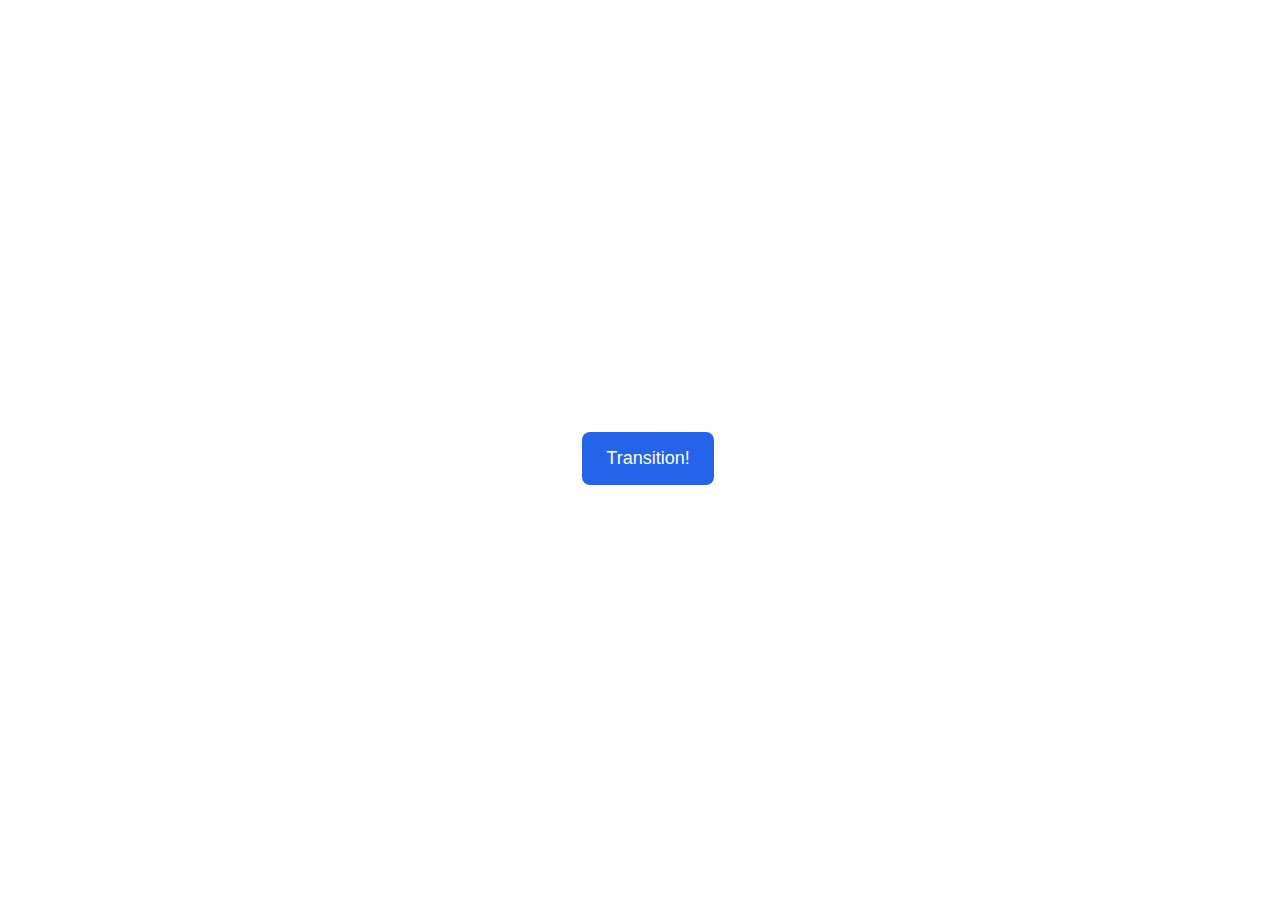
<file: animation/01-button-hover/index.html>
<!DOCTYPE html>
<html lang="en">
  <head>
    <meta charset="UTF-8" />
    <meta http-equiv="X-UA-Compatible" content="IE=edge" />
    <meta name="viewport" content="width=device-width, initial-scale=1.0" />
    <title>Button Hover</title>
    <link rel="stylesheet" href="style.css" />
  </head>
  <body>
    <div id="transition-container">
      <button>Transition!</button>
    </div>
  </body>
</html>
</file>
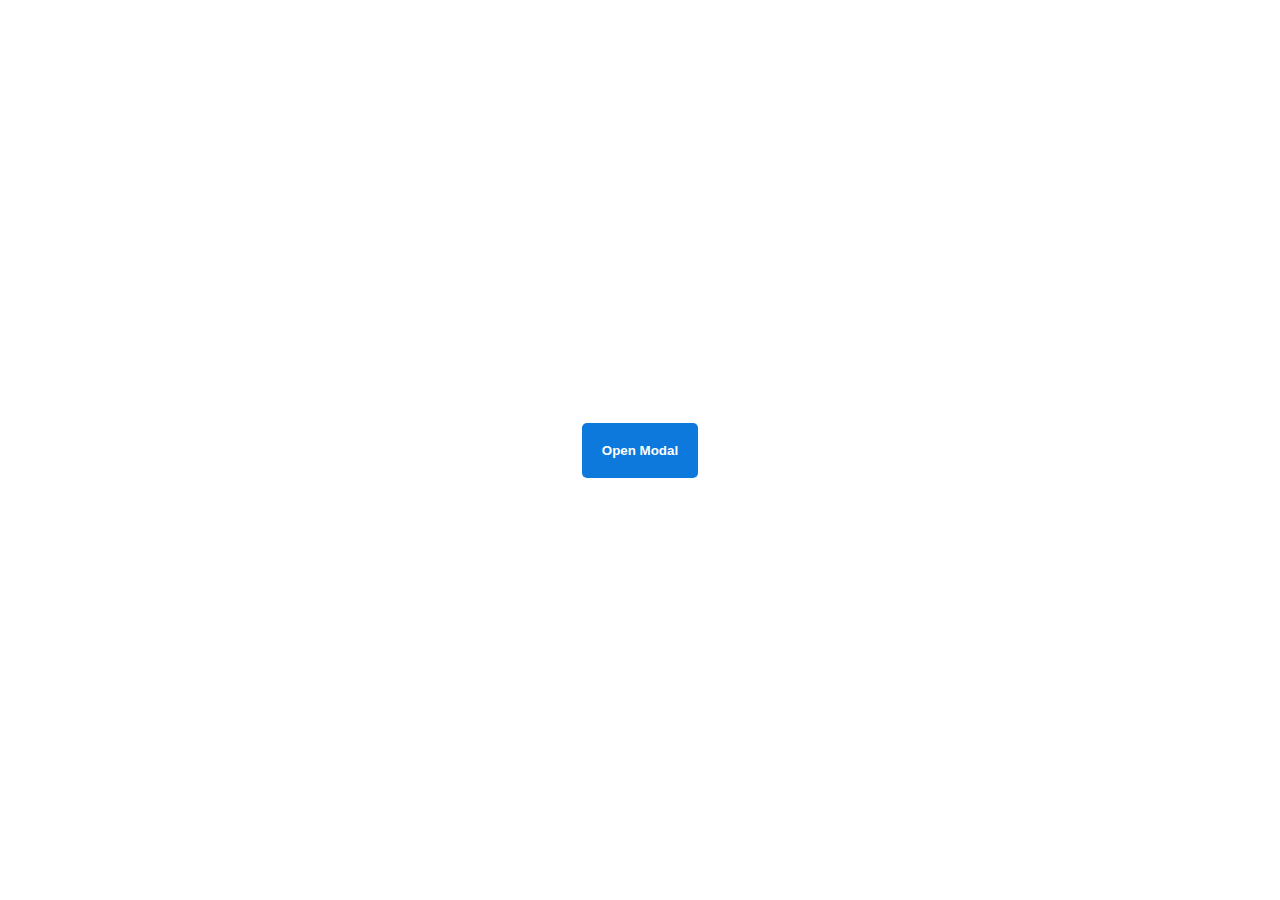
<file: animation/02-pop-up/index.html>
<!DOCTYPE html>
<html lang="en">
  <head>
    <meta charset="UTF-8" />
    <meta http-equiv="X-UA-Compatible" content="IE=edge" />
    <meta name="viewport" content="width=device-width, initial-scale=1.0" />
    <title>Popup</title>
    <link rel="stylesheet" href="style.css" />
  </head>
  <body>
    <div class="backdrop"></div>
    <div class="popup-modal">
      <h1>Look at me!</h1>
      <p>I'm a pop up dialog!</p>
      <button id="close-modal">Close Modal</button>
    </div>
    <div class="button-container">
      <button id="trigger-modal">Open Modal</button>
    </div>
    <script src="script.js"></script>
  </body>
</html>
</file>
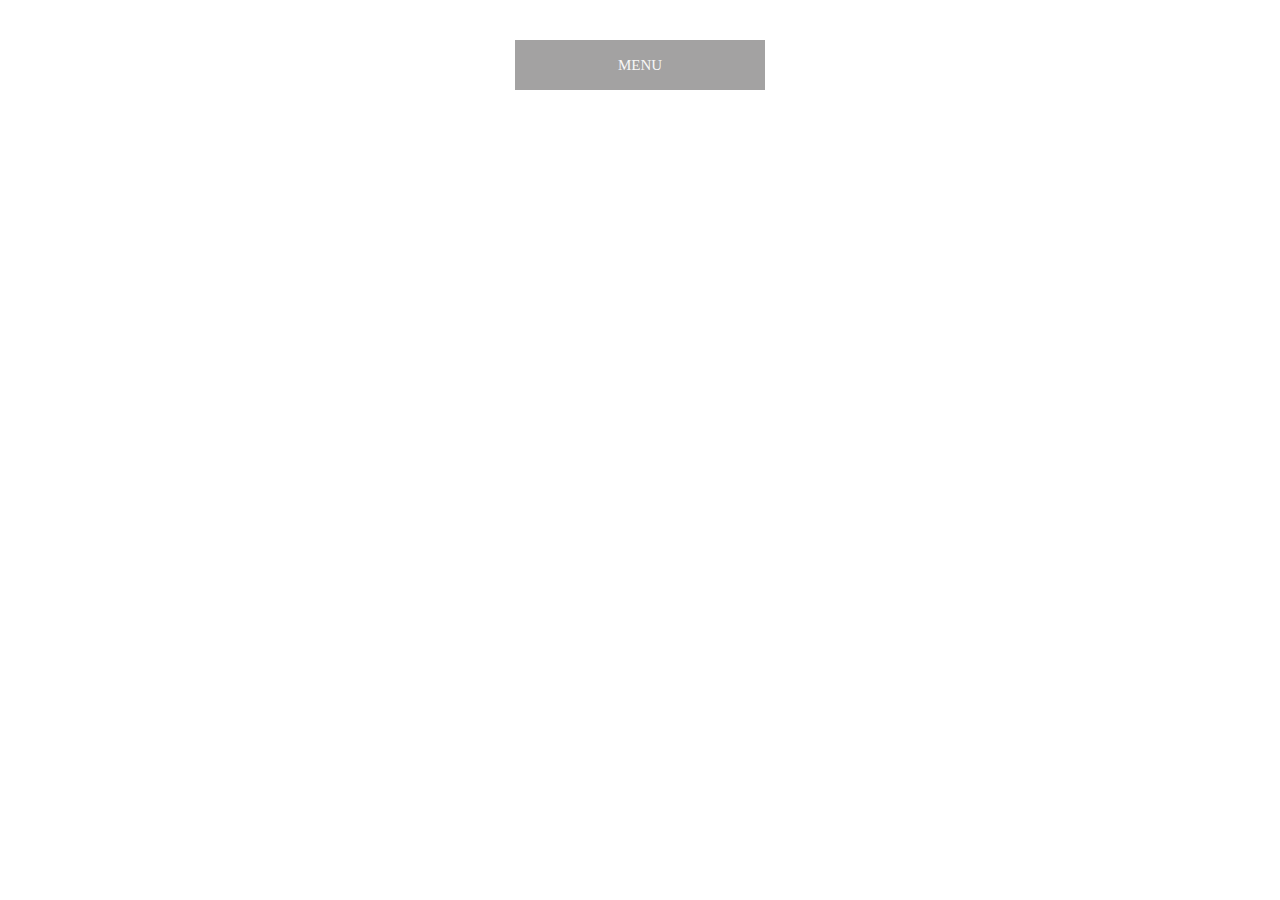
<file: animation/03-dropdown-menu/index.html>
<!DOCTYPE html>
<html lang="en">
  <head>
    <meta charset="UTF-8" />
    <meta http-equiv="X-UA-Compatible" content="IE=edge" />
    <meta name="viewport" content="width=device-width, initial-scale=1.0" />
    <title>Dropdown Menu</title>
    <link rel="stylesheet" href="style.css" />
  </head>
  <body>
    <div class="dropdown-container">
        <div class="menu-title">MENU</div>
        <ul class="dropdown-menu">
            <li>ITEM 1</li>
            <li>ITEM 2</li>
            <li>ITEM 3</li>
            <li>ITEM 4</li>
            <li>ITEM 5</li>
        </ul>
    </div>
    <script src="script.js"></script>
  </body>
</html>
</file>
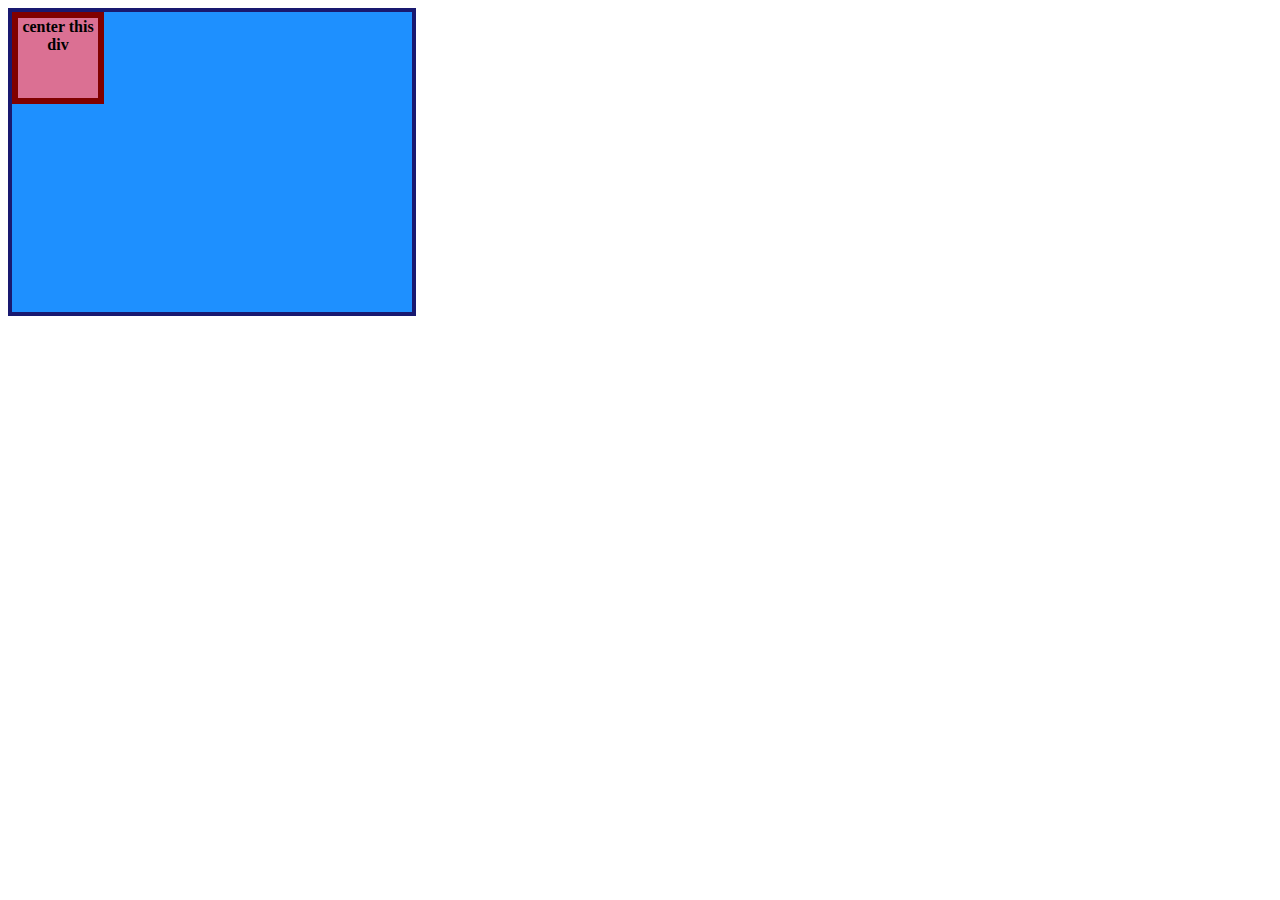
<file: flex/01-flex-center/index.html>
<!DOCTYPE html>
<html lang="en">
  <head>
    <meta charset="UTF-8">
    <meta http-equiv="X-UA-Compatible" content="IE=edge">
    <meta name="viewport" content="width=device-width, initial-scale=1.0">
    <title>CENTER THIS DIV</title>
    <link rel="stylesheet" href="style.css">
  </head>
  <body>
    <div class="container">
      <div class="box">center this div</div>
    </div>
  </body>
</html>
</file>
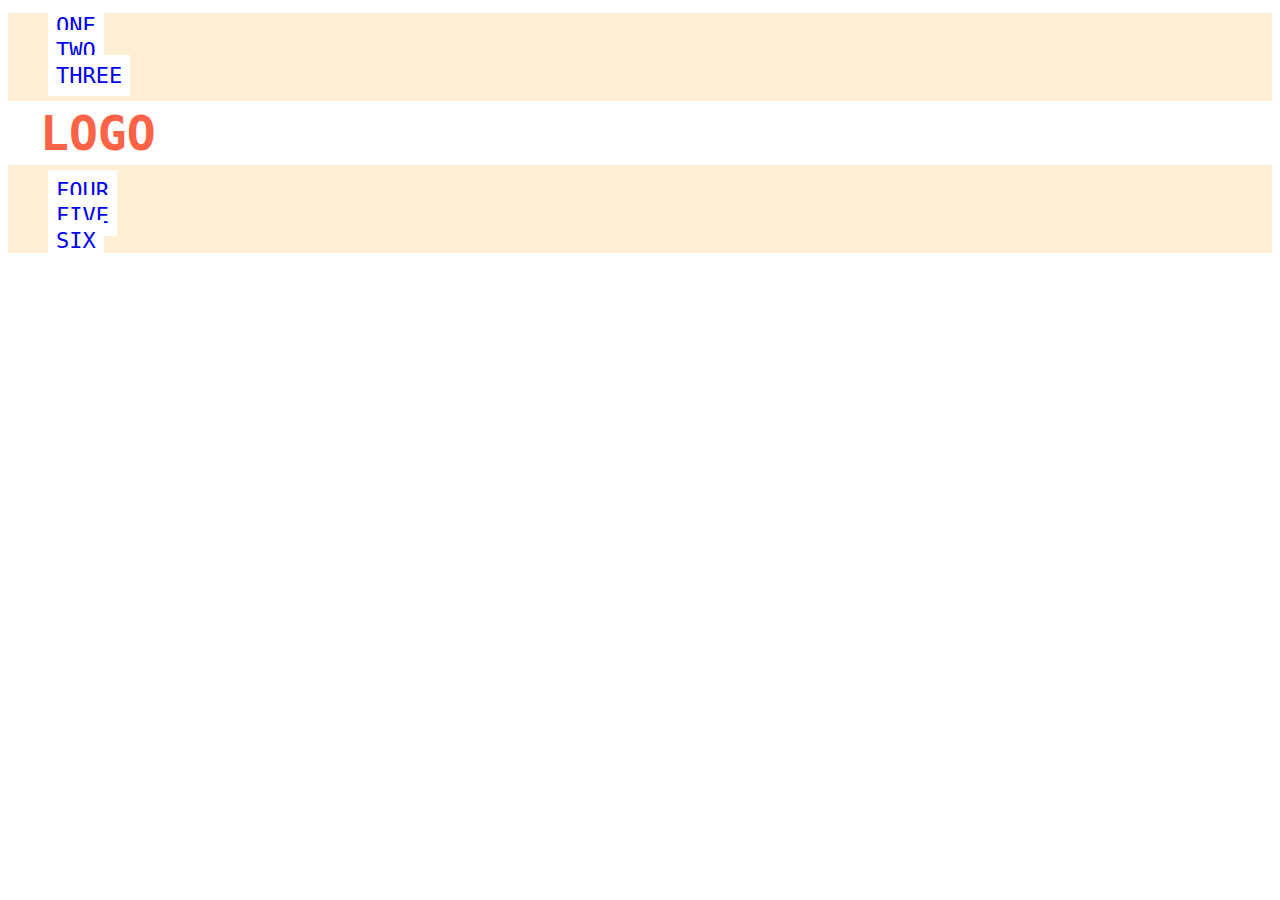
<file: flex/02-flex-header/index.html>
<!DOCTYPE html>
<html lang="en">
  <head>
    <meta charset="UTF-8">
    <meta http-equiv="X-UA-Compatible" content="IE=edge">
    <meta name="viewport" content="width=device-width, initial-scale=1.0">
    <title>Flex Header</title>
    <link rel="stylesheet" href="style.css">
  </head>
  <body>
    <div class="header">
      <div class="left-links">
        <ul>
          <li><a href="#">ONE</a></li>
          <li><a href="#">TWO</a></li>
          <li><a href="#">THREE</a></li>
        </ul>
      </div>
      <div class="logo">LOGO</div>
      <div class="right-links">
        <ul>
          <li><a href="#">FOUR</a></li>
          <li><a href="#">FIVE</a></li>
          <li><a href="#">SIX</a></li>
        </ul>
      </div>
    </div>
  </body>
</html>
</file>
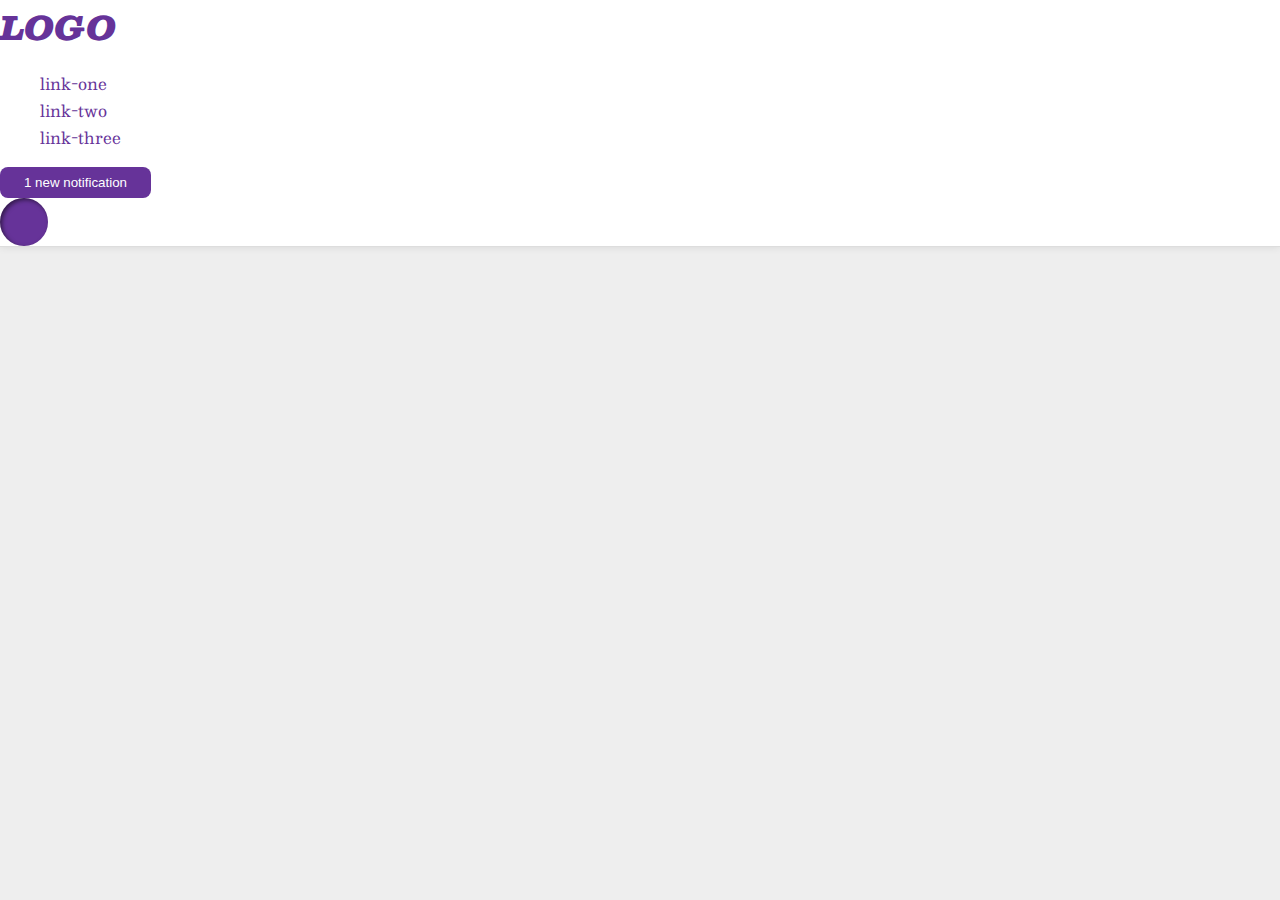
<file: flex/03-flex-header-2/index.html>
<!DOCTYPE html>
<html lang="en">
  <head>
    <meta charset="UTF-8">
    <meta http-equiv="X-UA-Compatible" content="IE=edge">
    <meta name="viewport" content="width=device-width, initial-scale=1.0">
    <title>Flex Header 2</title>
    <link rel="stylesheet" href="style.css">
  </head>
  <body>
    <div class="header">
      <div class="logo">
        LOGO
      </div>
      <ul class="links">
        <li><a href="https://google.com">link-one</a></li>
        <li><a href="https://google.com">link-two</a></li>
        <li><a href="https://google.com">link-three</a></li>
      </ul>
      <button class="notifications">
        1 new notification
      </button>
      <div class="profile-image"></div>
    </div>
  </body>
</html>
</file>
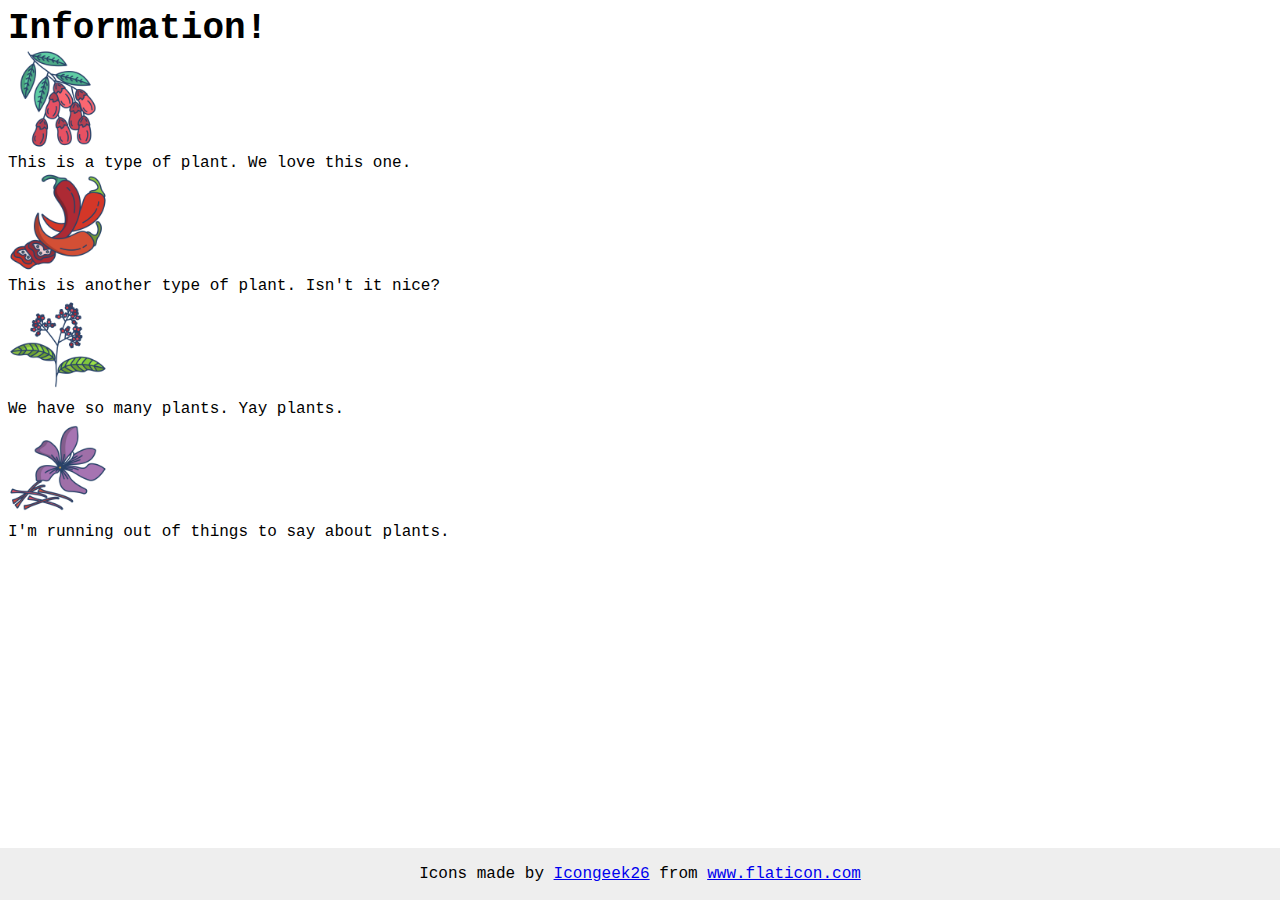
<file: flex/04-flex-information/index.html>
<!DOCTYPE html>
<html lang="en">
  <head>
    <meta charset="UTF-8">
    <meta http-equiv="X-UA-Compatible" content="IE=edge">
    <meta name="viewport" content="width=device-width, initial-scale=1.0">
    <title>Information</title>
    <link rel="stylesheet" href="style.css">
  </head>
  <body>
    <div class="title">Information!</div>

    <img src="./images/barberry.png" alt="barberry">
    <div class="text">This is a type of plant. We love this one.</div>

    <img src="./images/chilli.png" alt="chili">
    <div class="text">This is another type of plant. Isn't it nice?</div>

    <img src="./images/pepper.png" alt="pepper">
    <div class="text">We have so many plants. Yay plants.</div>

    <img src="./images/saffron.png" alt="saffron">
    <div class="text">I'm running out of things to say about plants.</div>

    <!-- disregard this section, it's here to give attribution to the creator of these icons -->
    <div class="footer">
      <div>Icons made by <a href="https://www.flaticon.com/authors/icongeek26" title="Icongeek26">Icongeek26</a> from <a href="https://www.flaticon.com/" title="Flaticon">www.flaticon.com</a></div>
    </div>
  </body>
</html>
</file>
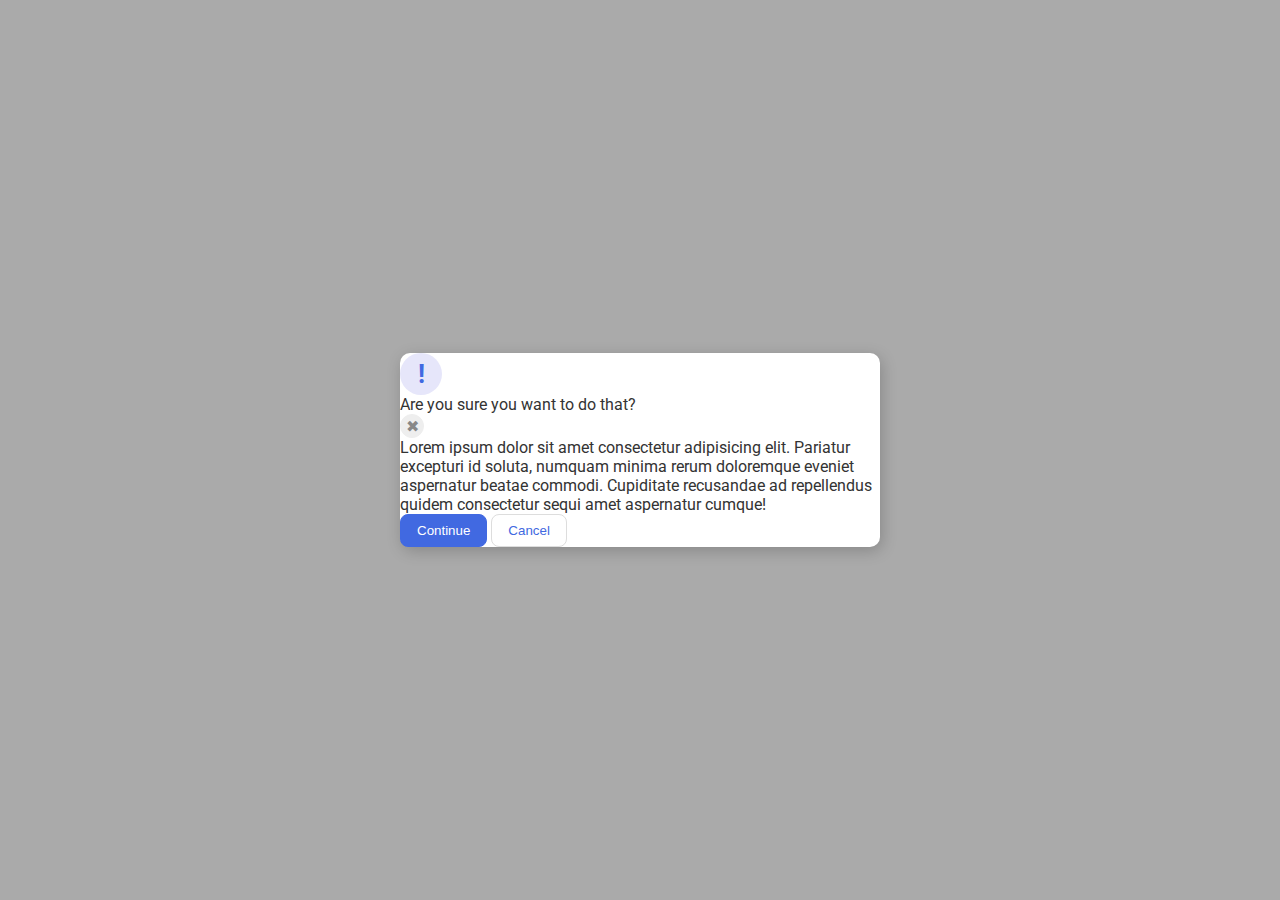
<file: flex/05-flex-modal/index.html>
<!DOCTYPE html>
<html lang="en">
  <head>
    <meta charset="UTF-8">
    <meta http-equiv="X-UA-Compatible" content="IE=edge">
    <meta name="viewport" content="width=device-width, initial-scale=1.0">
    <link rel="stylesheet" href="style.css">
    <title>Modal</title>
  </head>
  <body>
    <div class="modal">
      <div class="icon">!</div>
      <div class="header">Are you sure you want to do that?</div>
      <button class="close-button">✖</button>
      <div class="text">Lorem ipsum dolor sit amet consectetur adipisicing elit. Pariatur excepturi id soluta, numquam minima rerum doloremque eveniet aspernatur beatae commodi. Cupiditate recusandae ad repellendus quidem consectetur sequi amet aspernatur cumque!</div>
      <button class="continue">Continue</button>
      <button class="cancel">Cancel</button>
    </div>
  </body>
</html>
</file>
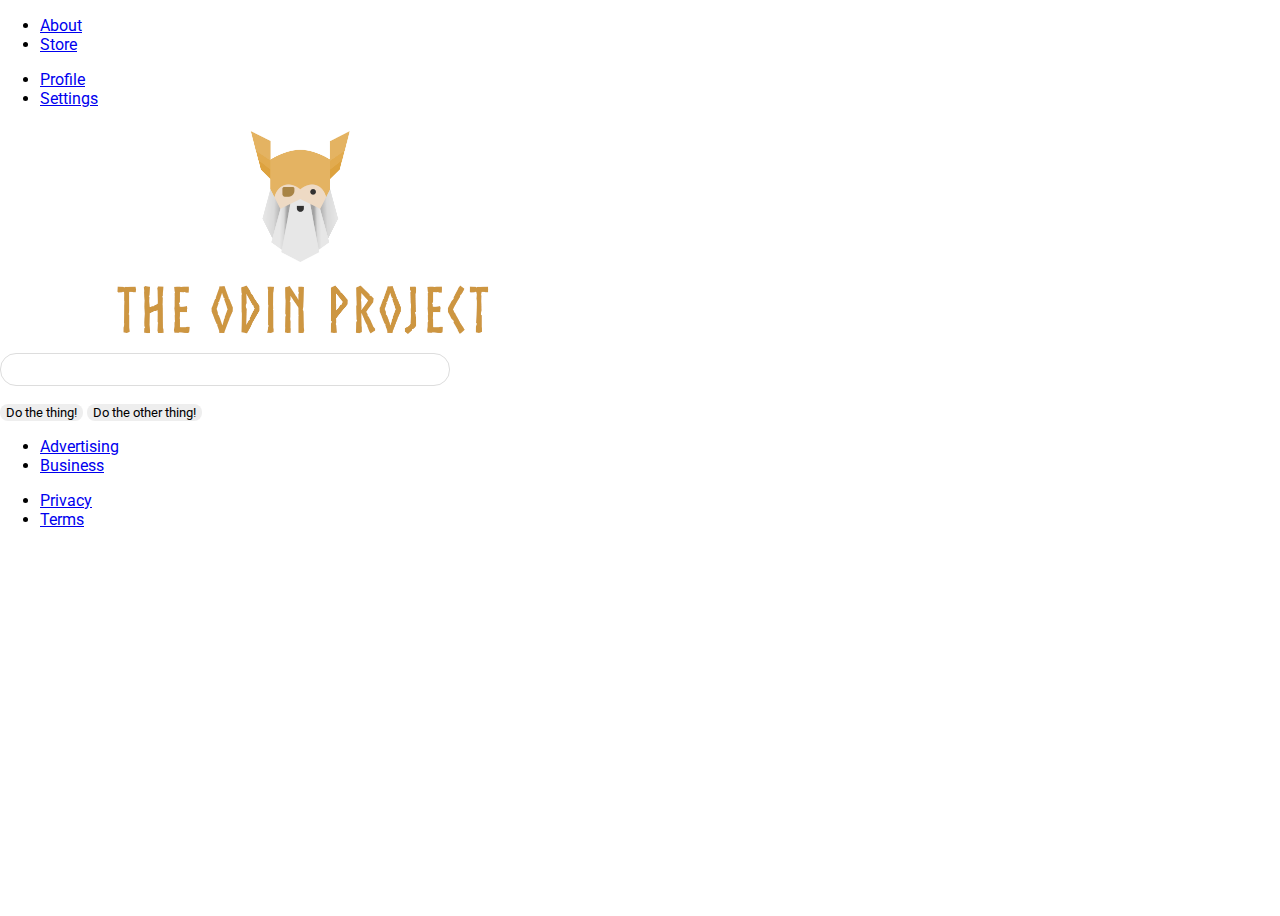
<file: flex/06-flex-layout/index.html>
<!DOCTYPE html>
<html lang="en">
  <head>
    <meta charset="UTF-8">
    <meta http-equiv="X-UA-Compatible" content="IE=edge">
    <meta name="viewport" content="width=device-width, initial-scale=1.0">
    <title>LAYOUT</title>
    <link rel="stylesheet" href="./style.css">
  </head>
  <body>
    <div class="header">
      <ul class="left-links">
        <li><a href="#">About</a></li>
        <li><a href="#">Store</a></li>
      </ul>
      <ul class="right-links">
        <li><a href="#">Profile</a></li>
        <li><a href="#">Settings</a></li>
      </ul>
    </div>
    <div class="content">
      <img src="./logo.png" alt="Project logo. Represents odin with the project name.">
      <div class="input">
        <input type="text">
      </div>
      <div class="buttons">
        <button>Do the thing!</button>
        <button>Do the other thing!</button>
      </div>
    </div>
    <div class="footer">
      <ul class="left-links">
        <li><a href="#">Advertising</a></li>
        <li><a href="#">Business</a></li>
      </ul>
      <ul class="right-links">
        <li><a href="#">Privacy</a></li>
        <li><a href="#">Terms</a></li>
      </ul>
    </div>
  </body>
</html>
</file>
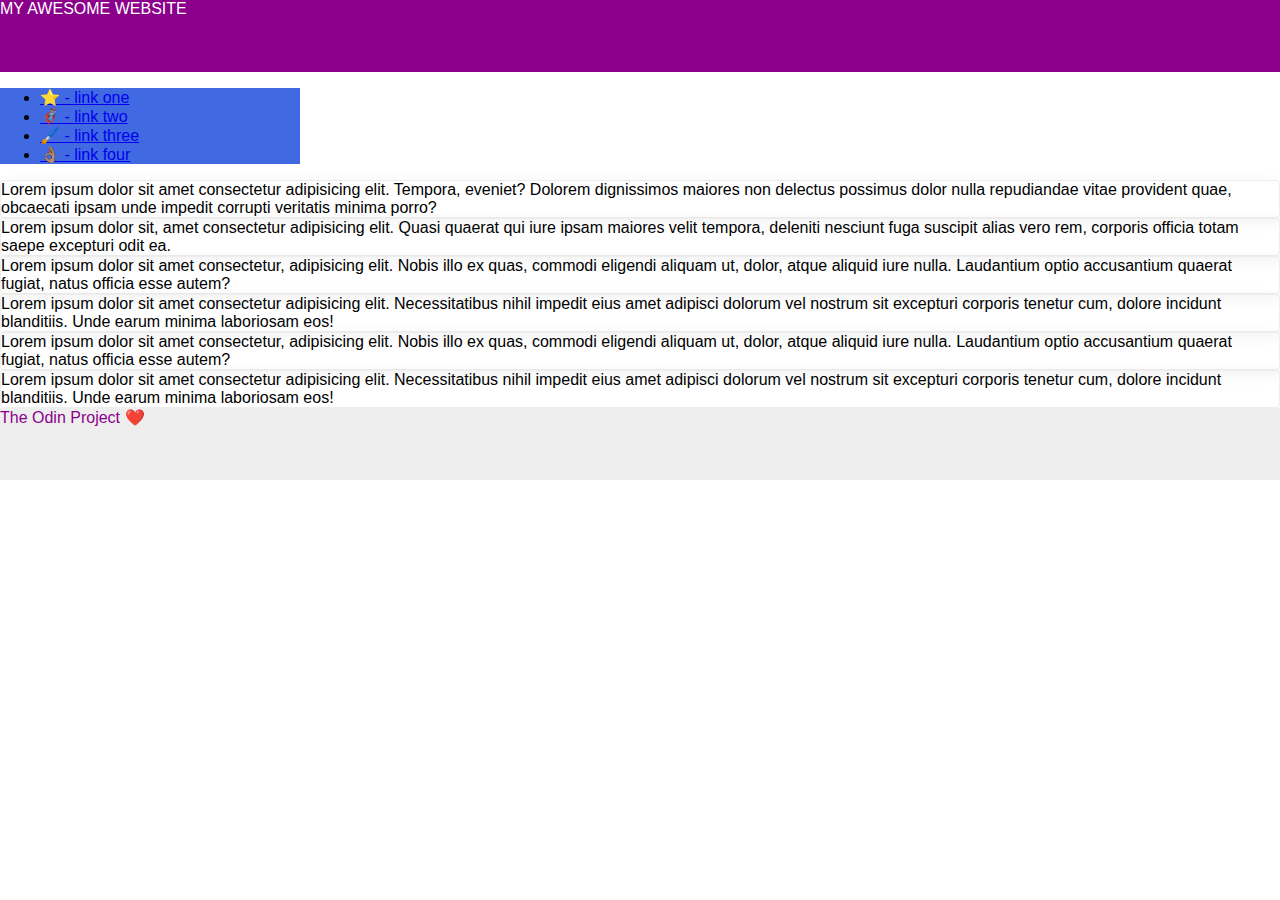
<file: flex/07-flex-layout-2/index.html>
<!DOCTYPE html>
<html lang="en">
  <head>
    <meta charset="UTF-8">
    <meta http-equiv="X-UA-Compatible" content="IE=edge">
    <meta name="viewport" content="width=device-width, initial-scale=1.0">
    <title>The Holy Grail</title>
    <link rel="stylesheet" href="style.css">
  </head>
  <body>
    <div class="header">
      MY AWESOME WEBSITE
    </div>
    
    <div class="sidebar">
      <ul>
        <li><a href="#">⭐ - link one</a></li>
        <li><a href="#">🦸🏽‍♂️ - link two</a></li>
        <li><a href="#">🖌️ - link three</a></li>
        <li><a href="#">👌🏽 - link four</a></li>
      </ul>
    </div>

    <div class="card">Lorem ipsum dolor sit amet consectetur adipisicing elit. Tempora, eveniet? Dolorem dignissimos maiores non delectus possimus dolor nulla repudiandae vitae provident quae, obcaecati ipsam unde impedit corrupti veritatis minima porro?</div>
    <div class="card">Lorem ipsum dolor sit, amet consectetur adipisicing elit. Quasi quaerat qui iure ipsam maiores velit tempora, deleniti nesciunt fuga suscipit alias vero rem, corporis officia totam saepe excepturi odit ea.</div>
    <div class="card">Lorem ipsum dolor sit amet consectetur, adipisicing elit. Nobis illo ex quas, commodi eligendi aliquam ut, dolor, atque aliquid iure nulla. Laudantium optio accusantium quaerat fugiat, natus officia esse autem?</div>
    <div class="card">Lorem ipsum dolor sit amet consectetur adipisicing elit. Necessitatibus nihil impedit eius amet adipisci dolorum vel nostrum sit excepturi corporis tenetur cum, dolore incidunt blanditiis. Unde earum minima laboriosam eos!</div>
    <div class="card">Lorem ipsum dolor sit amet consectetur, adipisicing elit. Nobis illo ex quas, commodi eligendi aliquam ut, dolor, atque aliquid iure nulla. Laudantium optio accusantium quaerat fugiat, natus officia esse autem?</div>
    <div class="card">Lorem ipsum dolor sit amet consectetur adipisicing elit. Necessitatibus nihil impedit eius amet adipisci dolorum vel nostrum sit excepturi corporis tenetur cum, dolore incidunt blanditiis. Unde earum minima laboriosam eos!</div>
    
    <div class="footer">
      The Odin Project ❤️
    </div>
  </body>
</html>
</file>
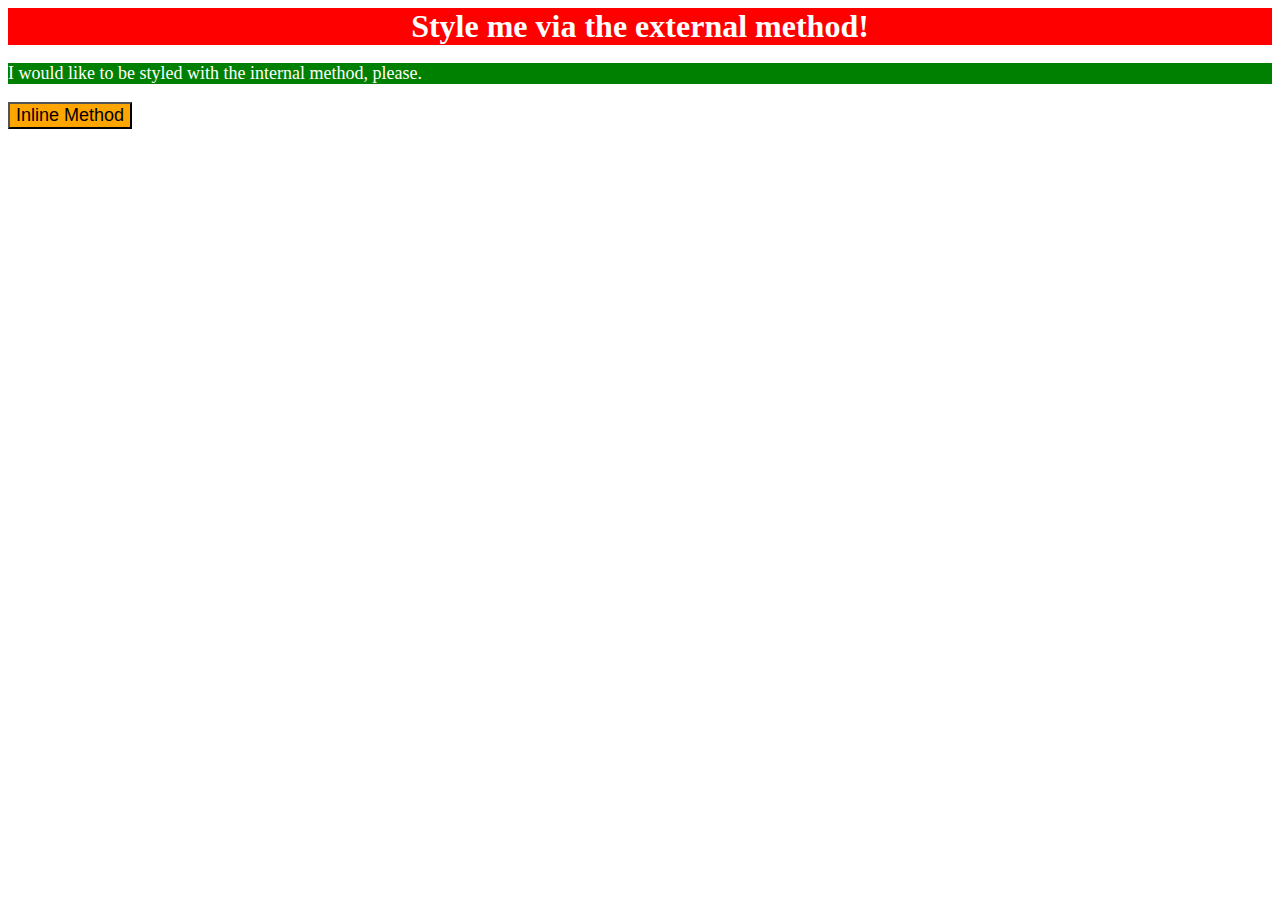
<file: foundations/01-css-methods/index.html>
<!DOCTYPE html>
<html lang="en">

<head>
  <meta charset="UTF-8">
  <meta http-equiv="X-UA-Compatible" content="IE=edge">
  <meta name="viewport" content="width=device-width, initial-scale=1.0">
  <title>Methods for Adding CSS</title>
  <link rel="stylesheet" href="main.css">
</head>

<body>
  <style>
    p {
      background: green;
      color: white;
      font-size: 18px;
    }
  </style>
  <div>Style me via the external method!</div>
  <p>I would like to be styled with the internal method, please.</p>
  <button style="background-color: orange;font-size: 18px;">Inline Method</button>
</body>

</html>
</file>
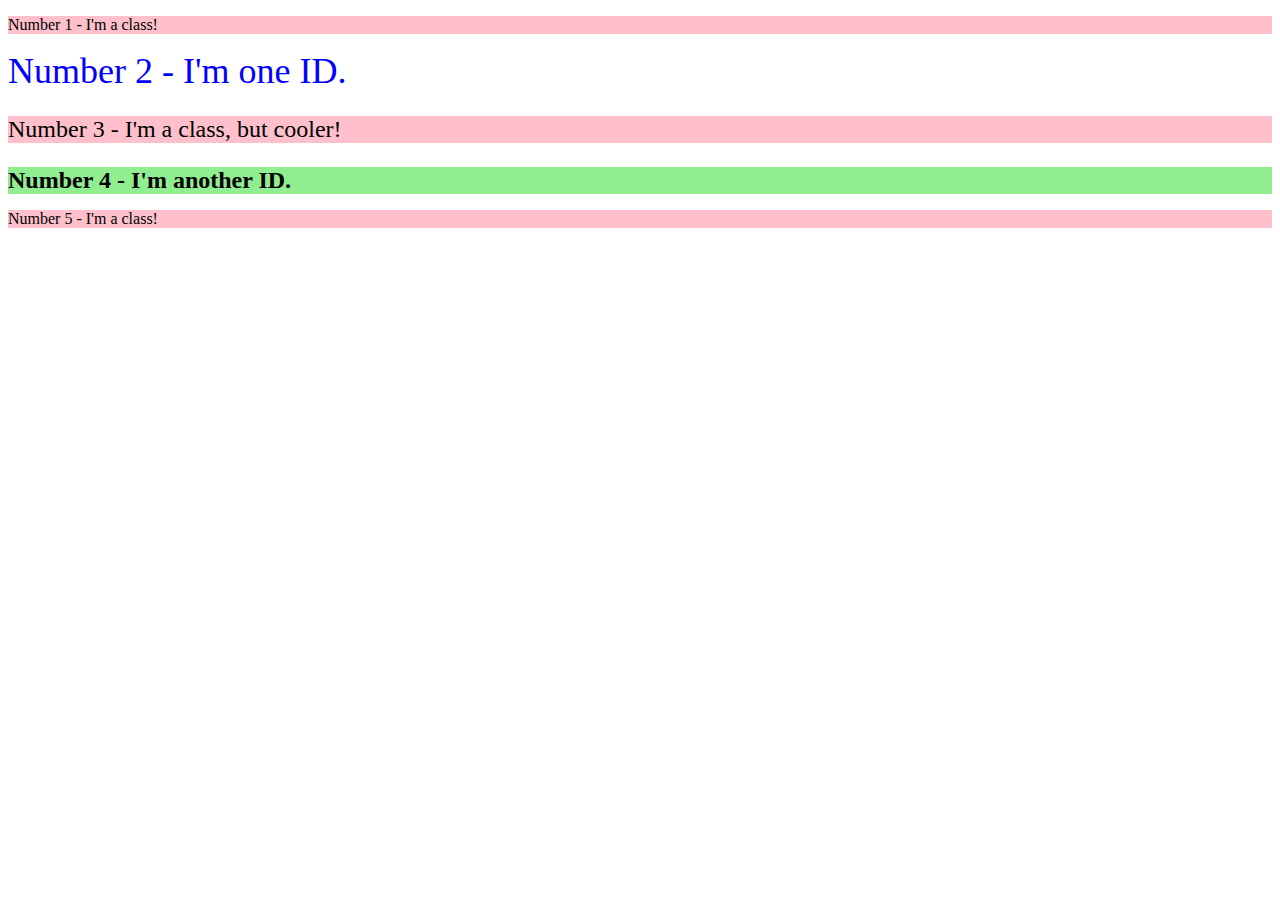
<file: foundations/02-class-id-selectors/index.html>
<!DOCTYPE html>
<html lang="en">

<head>
  <meta charset="UTF-8">
  <meta http-equiv="X-UA-Compatible" content="IE=edge">
  <meta name="viewport" content="width=device-width, initial-scale=1.0">
  <title>Class and ID Selectors</title>
  <link rel="stylesheet" href="style.css">
</head>

<body>
  <p class="odd">Number 1 - I'm a class!</p>
  <div id="title1">Number 2 - I'm one ID.</div>
  <p class="odd bigger">Number 3 - I'm a class, but cooler!</p>
  <div id="title2" class="bigger">Number 4 - I'm another ID.</div>
  <p class="odd">Number 5 - I'm a class!</p>
</body>

</html>
</file>
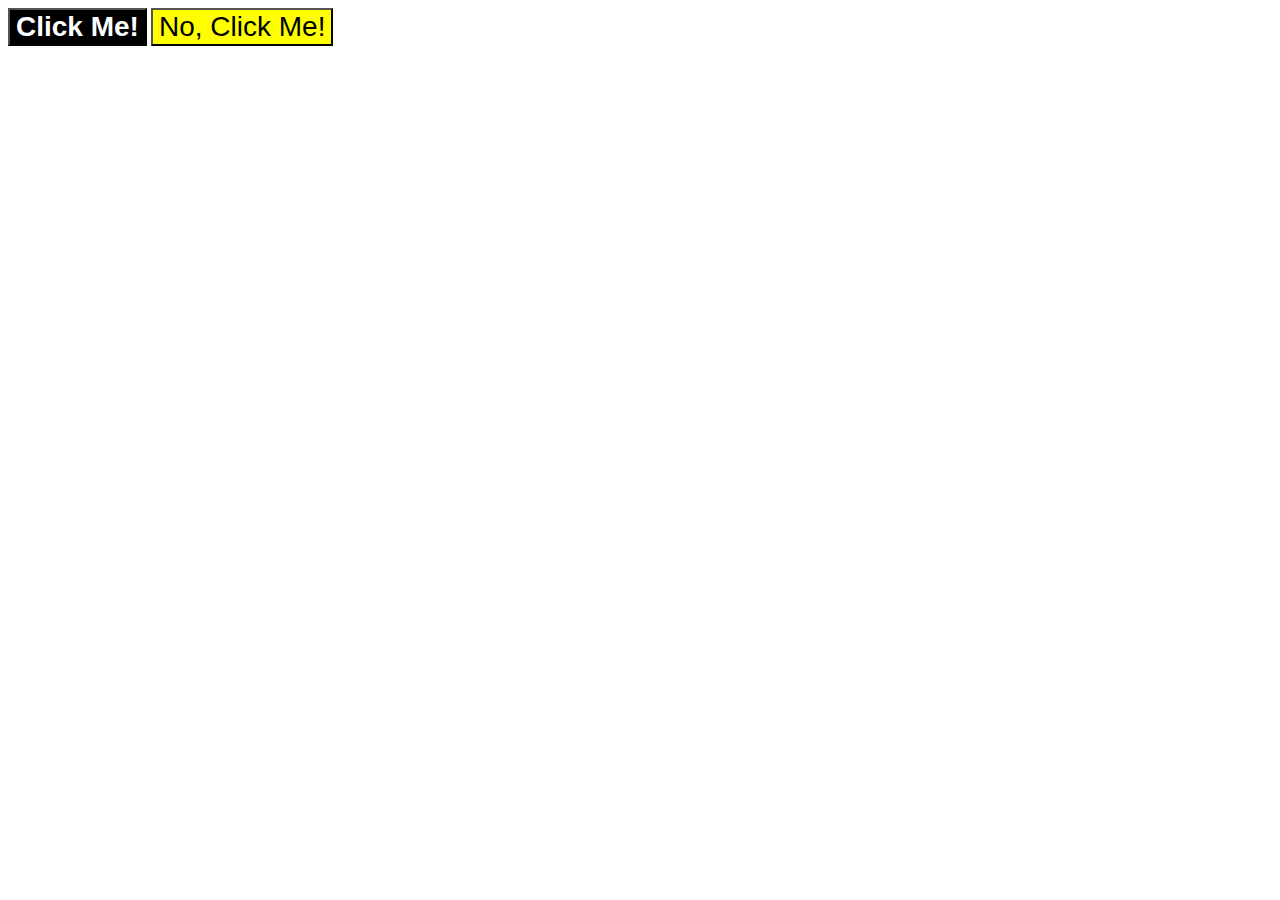
<file: foundations/03-grouping-selectors/index.html>
<!DOCTYPE html>
<html lang="en">

<head>
  <meta charset="UTF-8">
  <meta http-equiv="X-UA-Compatible" content="IE=edge">
  <meta name="viewport" content="width=device-width, initial-scale=1.0">
  <title>Grouping Selectors</title>
  <link rel="stylesheet" href="style.css">
</head>

<body>
  <button class="black">Click Me!</button>
  <button class="yellow">No, Click Me!</button>
</body>

</html>
</file>
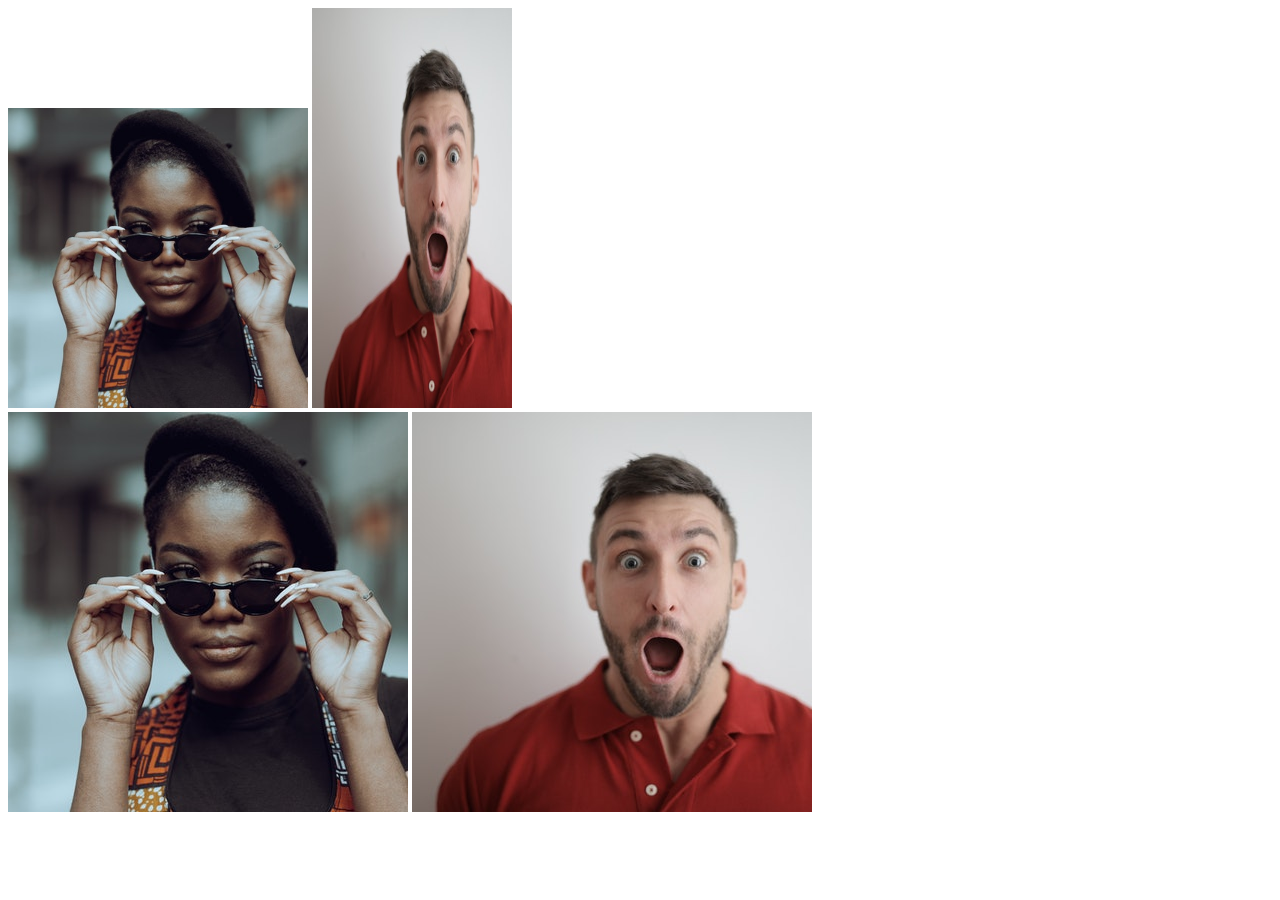
<file: foundations/04-chaining-selectors/index.html>
<!DOCTYPE html>
<html lang="en">
  <head>
    <meta charset="UTF-8">
    <meta http-equiv="X-UA-Compatible" content="IE=edge">
    <meta name="viewport" content="width=device-width, initial-scale=1.0">
    <title>Chaining Selectors</title>
    <link rel="stylesheet" href="style.css">
  </head>
  <body>
    <!-- Check image source path. Review Foundations lesson - Links and Images -->
    <!-- Use the classes BELOW this line -->
    <div>
      <img class="avatar proportioned" src="./images/pexels-katho-mutodo-8434791.jpg" alt="Woman with glasses">
      <img class="avatar distorted" src="./images/pexels-andrea-piacquadio-3777931.jpg" alt="Man with surprised expression">
    </div>
    <!-- Use the classes ABOVE this line -->
    <div>
      <img class="original proportioned" src="./images/pexels-katho-mutodo-8434791.jpg" alt="Woman with glasses">
      <img class="original distorted" src="./images/pexels-andrea-piacquadio-3777931.jpg" alt="Man with surprised expression">
    </div>
  </body>
</html>
</file>
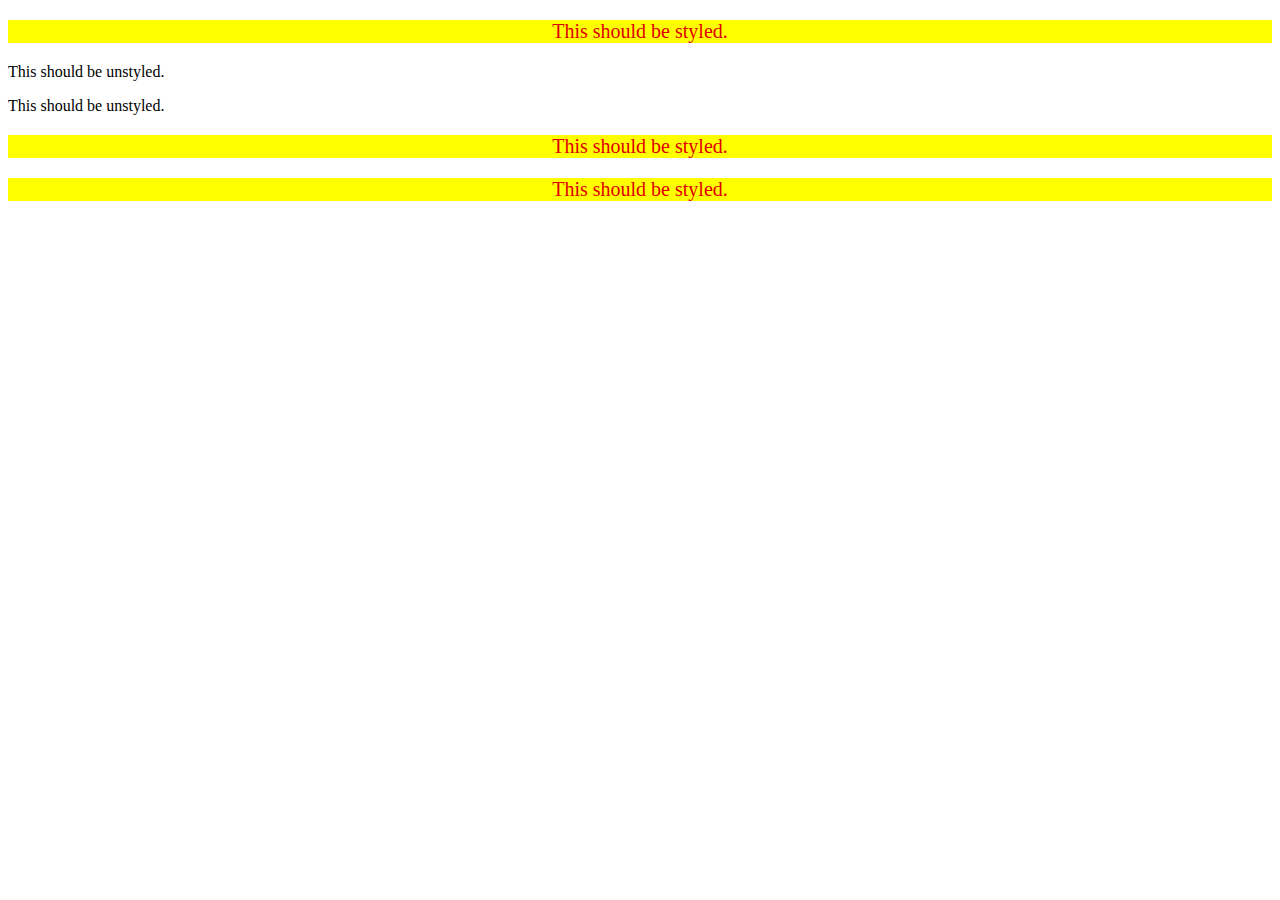
<file: foundations/05-descendant-combinator/index.html>
<!DOCTYPE html>
<html lang="en">
  <head>
    <meta charset="UTF-8">
    <meta http-equiv="X-UA-Compatible" content="IE=edge">
    <meta name="viewport" content="width=device-width, initial-scale=1.0">
    <title>Descendant Combinator</title>
    <link rel="stylesheet" href="style.css">
  </head>
  <body>
    <div class="container">
      <p class="text">This should be styled.</p>
    </div>
    <p class="text">This should be unstyled.</p>
    <p class="text">This should be unstyled.</p>
    <div class="container">
      <p class="text">This should be styled.</p>
      <p class="text">This should be styled.</p>
    </div>
  </body>
</html>
</file>
<file: animation/01-button-hover/style.css>
#transition-container {
  width: 100vw;
  height: 100vh;
  display: flex;
  flex-direction: column;
  justify-content: center;
  align-items: center;
  font-family: Arial, sans-serif;
}

button {
  border-radius: 8px;
  border: none;
  background-color: #2563eb;
  color: white;
  font-size: 18px;
  padding: 16px 24px;
  text-align: center;
}
</file>
<file: animation/02-pop-up/style.css>
* {
  padding: 0;
  margin: 0;
}

body {
  overflow: hidden;
}

.button-container {
  width: 100vw;
  height: 100vh;
  background-color: #ffffff;
  opacity: 100%;
  display: flex;
  align-items: center;
  justify-content: center;
}

button {
  padding: 20px;
  color: #ffffff;
  background-color: #0e79dd;
  border: none;
  border-radius: 5px;
  font-weight: 600;
}

.popup-modal {
  padding: 32px 64px;
  background-color: white;
  border: 1px solid black;
  border-radius: 10px;
  position: fixed;
  top: 50%;
  left: 50%;
  transform-origin: center;
  transform: translate(-50%, -50%);
  pointer-events: none;
  opacity: 0%;
  text-align: center;
}

.popup-modal p {
  margin-bottom: 24px;
}

.backdrop {
  pointer-events: none;
  position: fixed;
  inset: 0;
  background: #000;
  opacity: 0%;
}

.popup-modal.show {
  opacity: 100%;
  pointer-events: all;
}

.backdrop.show {
  opacity: 30%;
}
</file>
<file: animation/03-dropdown-menu/style.css>
.dropdown-container {
  max-width: 250px;
  margin: 40px auto;
  text-align: center;
  line-height: 50px;
  font-size: 15px;
  color: rgb(247, 247, 247);
  cursor: pointer;
}

.menu-title {
  background-color: rgb(163, 162, 162);
}

.dropdown-menu {
  list-style: none;
  padding: 0;
  margin: 0;
  background-color: rgb(99, 97, 97);

  display: none;
}

ul.dropdown-menu li:hover {
  background: rgb(47, 46, 46);
}

.visible {
  display: block;
}
</file>
<file: flex/01-flex-center/style.css>
.container {
  background: dodgerblue;
  border: 4px solid midnightblue;
  width: 400px;
  height: 300px;
}

.box {
  background: palevioletred;
  font-weight: bold;
  text-align: center;
  border: 6px solid maroon;
  width: 80px;
  height: 80px;
}
</file>
<file: flex/02-flex-header/style.css>
.header  {
  font-family: monospace;
  background: papayawhip;
}

.logo {
  font-size: 48px;
  font-weight: 900;
  color: tomato;
  background: white;
  padding: 4px 32px;
}

ul {
  /* this removes the dots on the list items*/
  list-style-type: none;
}

a {
  font-size: 22px;
  background: white;
  padding: 8px;
  /* this removes the line under the links */
  text-decoration: none;
}
</file>
<file: flex/03-flex-header-2/style.css>
/* this is some magical font-importing.  
you'll learn about it later. */
@import url('https://fonts.googleapis.com/css2?family=Besley:ital,wght@0,400;1,900&display=swap');

body {
  margin: 0;
  background: #eee;
  font-family: Besley, serif;
}

.header {
  background: white;
  border-bottom: 1px solid #ddd;
  box-shadow: 0 0 8px rgba(0,0,0,.1);
}

.profile-image {
  background: rebeccapurple;
  box-shadow: inset 2px 2px 4px rgba(0,0,0,.5);
  border-radius: 50%;
  width: 48px;
  height: 48px;
}

.logo {
  color: rebeccapurple;
  font-size: 32px;
  font-weight: 900;
  font-style: italic;
}

button {
  border: none;
  border-radius: 8px;
  background: rebeccapurple;
  color: white;
  padding: 8px 24px;
}

a {
  /* this removes the line under our links */
  text-decoration: none;
  color: rebeccapurple;
}

ul {
  list-style-type: none;
}
</file>
<file: flex/04-flex-information/style.css>
body {
  font-family: 'Courier New', Courier, monospace;
}

img {
  width: 100px;
  height: 100px;
}

.title {
  font-size: 36px;
  font-weight: 900;
}

/* do not edit this footer */
.footer {
  position: fixed;
  bottom: 0;
  left: 0;
  right: 0;
  height: 52px;
  display: flex;
  align-items: center;
  justify-content: center;
  background: #eee;
}
</file>
<file: flex/05-flex-modal/style.css>
@import url('https://fonts.googleapis.com/css2?family=Roboto:wght@400;700&display=swap');

html, body {
  height: 100%;
}

body {
  font-family: Roboto, sans-serif;
  margin: 0;
  background: #aaa;
  color: #333;
  /* I'll give you this one for free lol */
  display: flex;
  align-items: center;
  justify-content: center;
}

.modal {
  background: white;
  width: 480px;
  border-radius: 10px;
  box-shadow: 2px 4px 16px rgba(0,0,0,.2);
}

.icon {
  color: royalblue;
  font-size: 26px;
  font-weight: 700;
  background: lavender;
  width: 42px;
  height: 42px;
  border-radius: 50%;
  display: flex;
  align-items: center;
  justify-content: center;
}

.close-button {
  background: #eee;
  border-radius: 50%;
  color: #888;
  font-weight: 400;
  font-size: 16px;
  height: 24px;
  width: 24px;
  display: flex;
  align-items: center;
  justify-content: center;
  border: 1px solid #eee;
  padding: 0;
}

button {
  cursor: pointer;
  padding: 8px 16px;
  border-radius: 8px;
}

button.continue {
  background: royalblue;
  border: 1px solid royalblue;
  color: white;
}

button.cancel {
  background: white;
  border: 1px solid #ddd;
  color: royalblue;
}
</file>
<file: flex/06-flex-layout/style.css>
@import url('https://fonts.googleapis.com/css2?family=Roboto:wght@400;700&display=swap');

body {
  height: 100vh;
  margin: 0;
  overflow: hidden;
  font-family: Roboto, sans-serif;
}

img {
  width: 600px;
}

button {
  font-family: Roboto, sans-serif;
  border: none;
  border-radius: 8px;
  background: #eee;
}

input {
  border: 1px solid #ddd;
  border-radius: 16px;
  padding: 8px 24px;
  width: 400px;
  margin-bottom: 16px;
}
</file>
<file: flex/07-flex-layout-2/style.css>
body {
  font-family: -apple-system, BlinkMacSystemFont, 'Segoe UI', Roboto, Oxygen, Ubuntu, Cantarell, 'Open Sans', 'Helvetica Neue', sans-serif;
  margin: 0;
  min-height: 100vh;
}

.header {
  height: 72px;
  background: darkmagenta;
  color: white;
}

.footer {
  height: 72px;
  background: #eee;
  color: darkmagenta;
}

.sidebar {
  width: 300px;
  background: royalblue;
  box-sizing: border-box;
}

.card {
  border: 1px solid #eee;
  box-shadow: 2px 4px 16px rgba(0,0,0,.06);
  border-radius: 4px;
}
</file>
<file: foundations/01-css-methods/main.css>
div {
	background-color: red;
	color: white;
	font-weight: bold;
	font-size: 32px;
	text-align: center;
}
</file>
<file: foundations/02-class-id-selectors/style.css>
p {
	background: pink;
}
#title1 {
	font-size: 36px;
	color: blue;
}
#title2 {
	background-color: lightgreen;
	font-weight: bold;
}

.bigger {
	font-size: 24px;
}
</file>
<file: foundations/03-grouping-selectors/style.css>
.black,
.yellow {
	font-family: Helvetica, "Times New Roman", sans-serif;
	font-size: 28px;
}

.black {
	background-color: black;
	color: white;
	font-weight: bold;
}

.yellow {
	background-color: yellow;
}
</file>
<file: foundations/04-chaining-selectors/style.css>
/* Add CSS Styling */
.avatar.proportioned {
	height: auto;
	width: 300px;
}

.avatar.distorted {
	height: 400px;
	width: 200px;
}
</file>
<file: foundations/05-descendant-combinator/style.css>
.container .text {
	background-color: yellow;
	color: #e00000;
	font-size: 20px;
	text-align: center;
}
</file>
